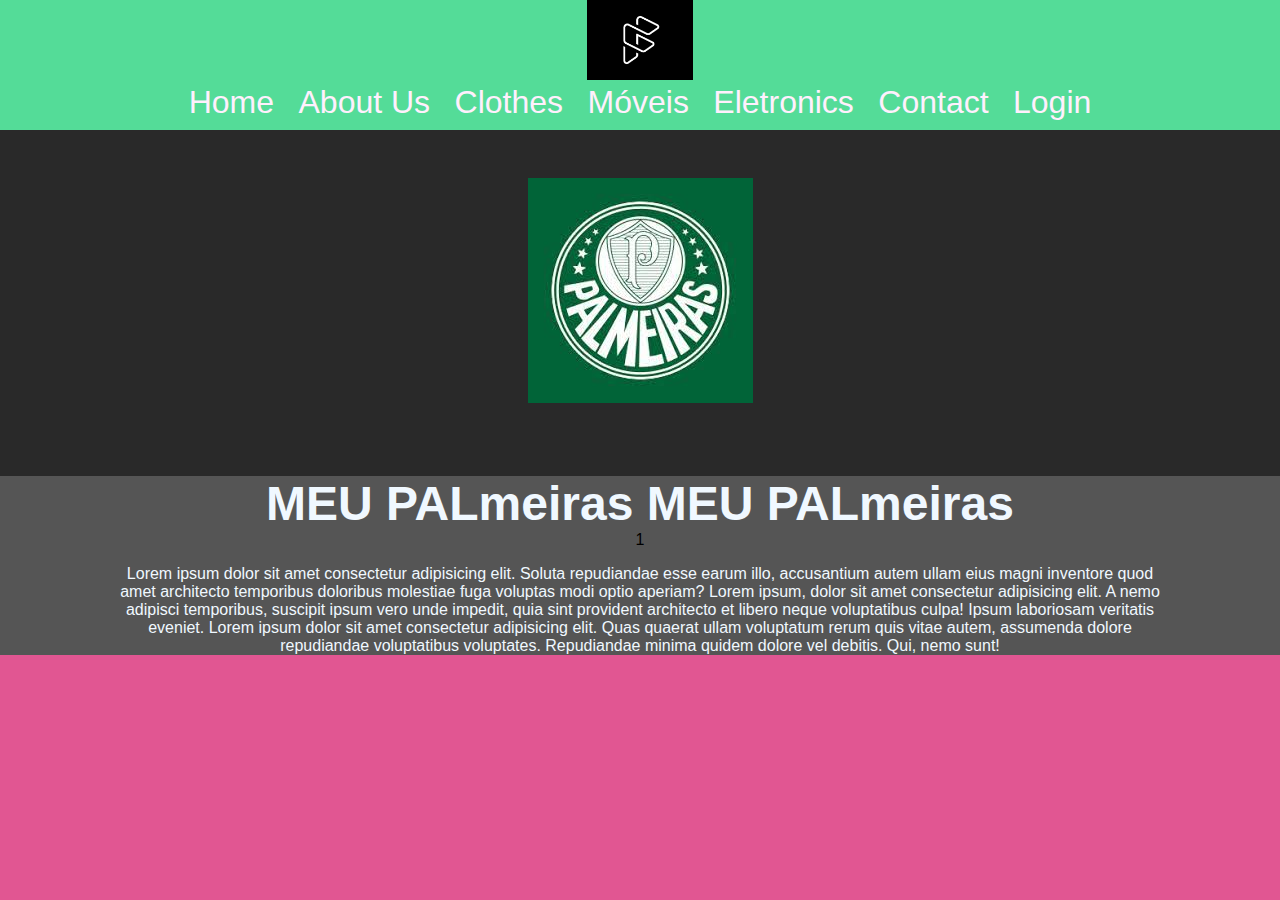
<file: LMR/index.html>
<!DOCTYPE html>
<html lang="pt-br">

<head>
    <meta charset="UTF-8">
    <meta http-equiv="X-UA-Compatible" content="IE=edge">
    <meta name="viewport" content="width=device-width, initial-scale=1.0">
    <link rel="stylesheet" href="style.css">
    <title>Semântica CSS</title>
</head>

<body>
    <header>
        <nav id="menu">
            <a href="index.html">
                <img src="img/logoIcon.webp" alt="Logo Icon">
            </a>
            <br>
            <a href="index.html" class="linkMenu">Home</a>
            <a href="#" class="linkMenu">About Us</a>
            <a href="#" class="linkMenu">Clothes</a>
            <a href="#" class="linkMenu">Móveis</a>
            <a href="#" class="linkMenu">Eletronics</a>
            <a href="contato.html" class="linkMenu">Contact</a>
            <a href="login.html" class="linkMenu">Login</a>
        </nav>
    </header>

    <div class="parte">
        <div class="img">
            <figure>
                <img src="img/download.jfif susu.jfif" alt="Simbolic Image">
            </figure>
        </div>
        <div class="text">
            <h1>MEU PALmeiras MEU PALmeiras</h1>1
            <p>Lorem ipsum dolor sit amet consectetur adipisicing elit. Soluta repudiandae esse earum illo, accusantium autem ullam eius magni inventore quod amet architecto temporibus doloribus molestiae fuga voluptas modi optio aperiam? Lorem ipsum, dolor sit amet consectetur adipisicing elit. A nemo adipisci temporibus, suscipit ipsum vero unde impedit, quia sint provident architecto et libero neque voluptatibus culpa! Ipsum laboriosam veritatis eveniet. Lorem ipsum dolor sit amet consectetur adipisicing elit. Quas quaerat ullam voluptatum rerum quis vitae autem, assumenda dolore repudiandae voluptatibus voluptates. Repudiandae minima quidem dolore vel debitis. Qui, nemo sunt!</p>
        </div>
    </div>
</body>

</html>
</file>
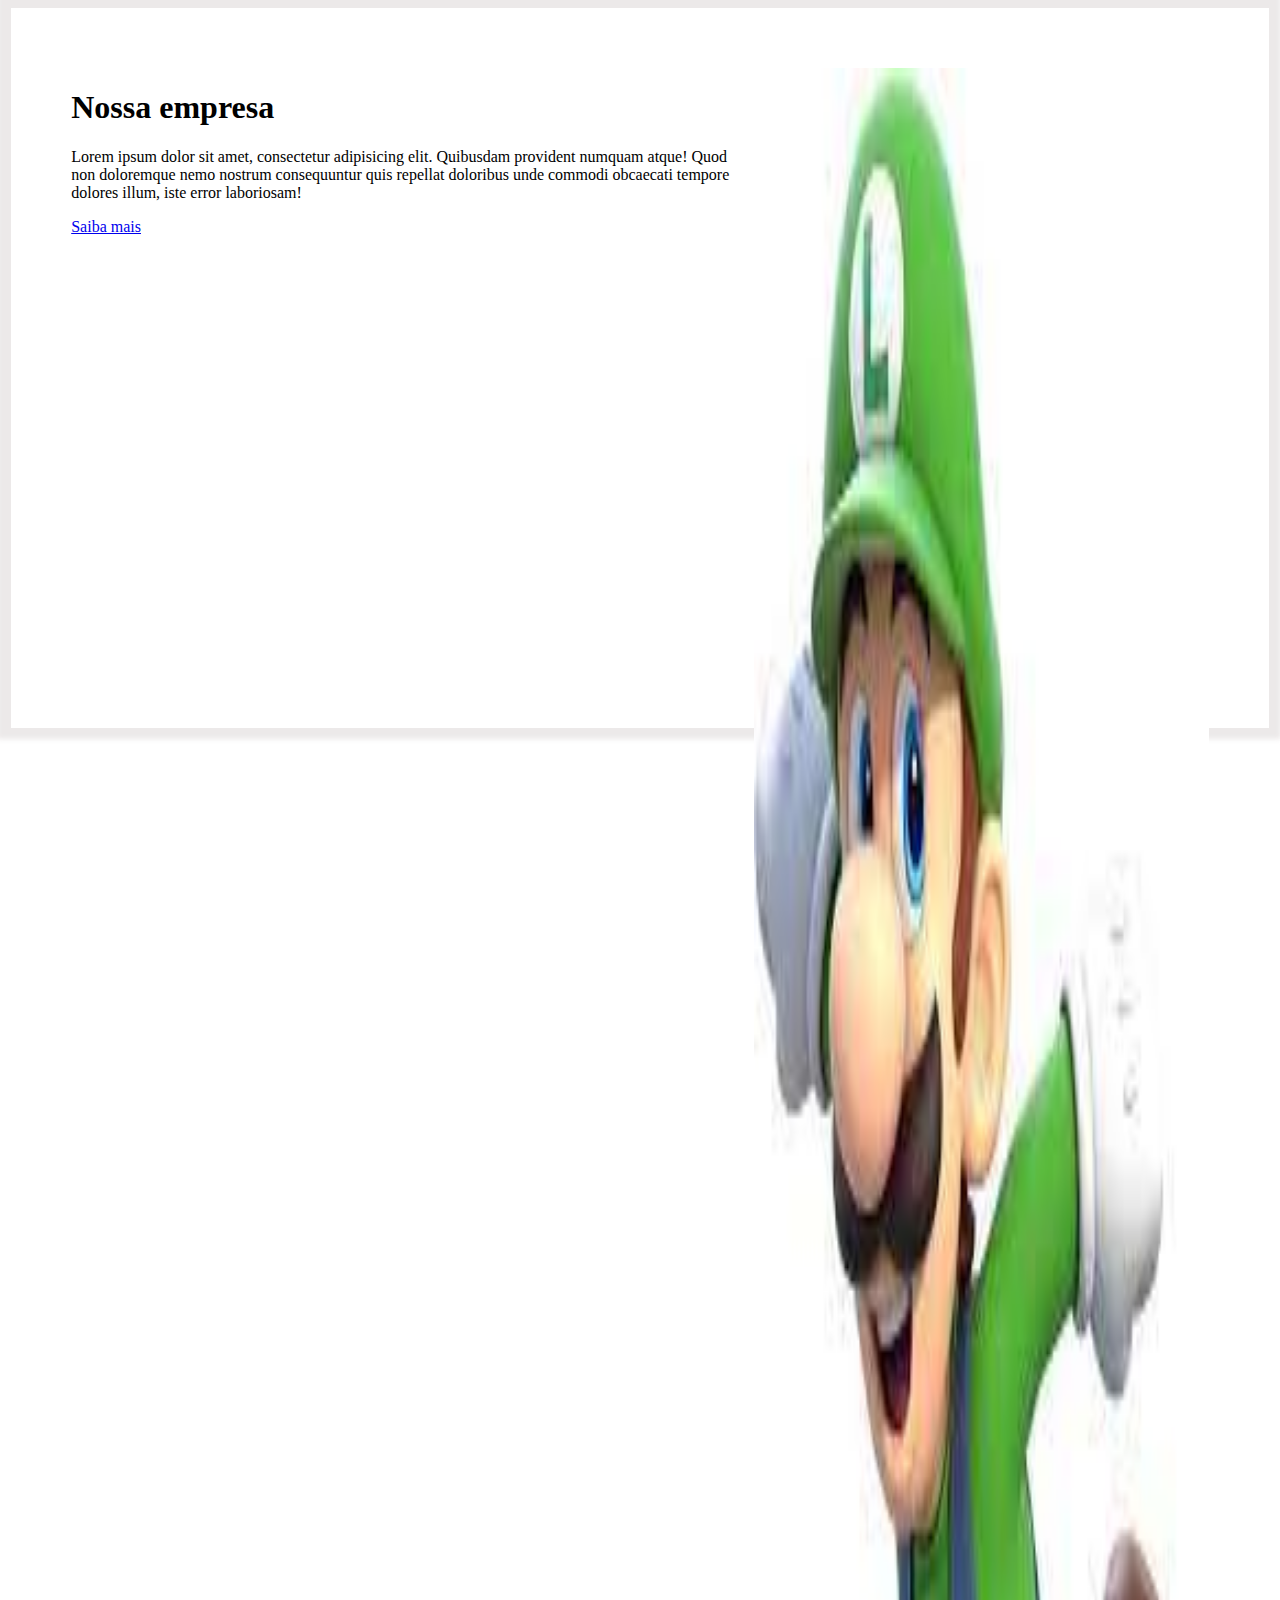
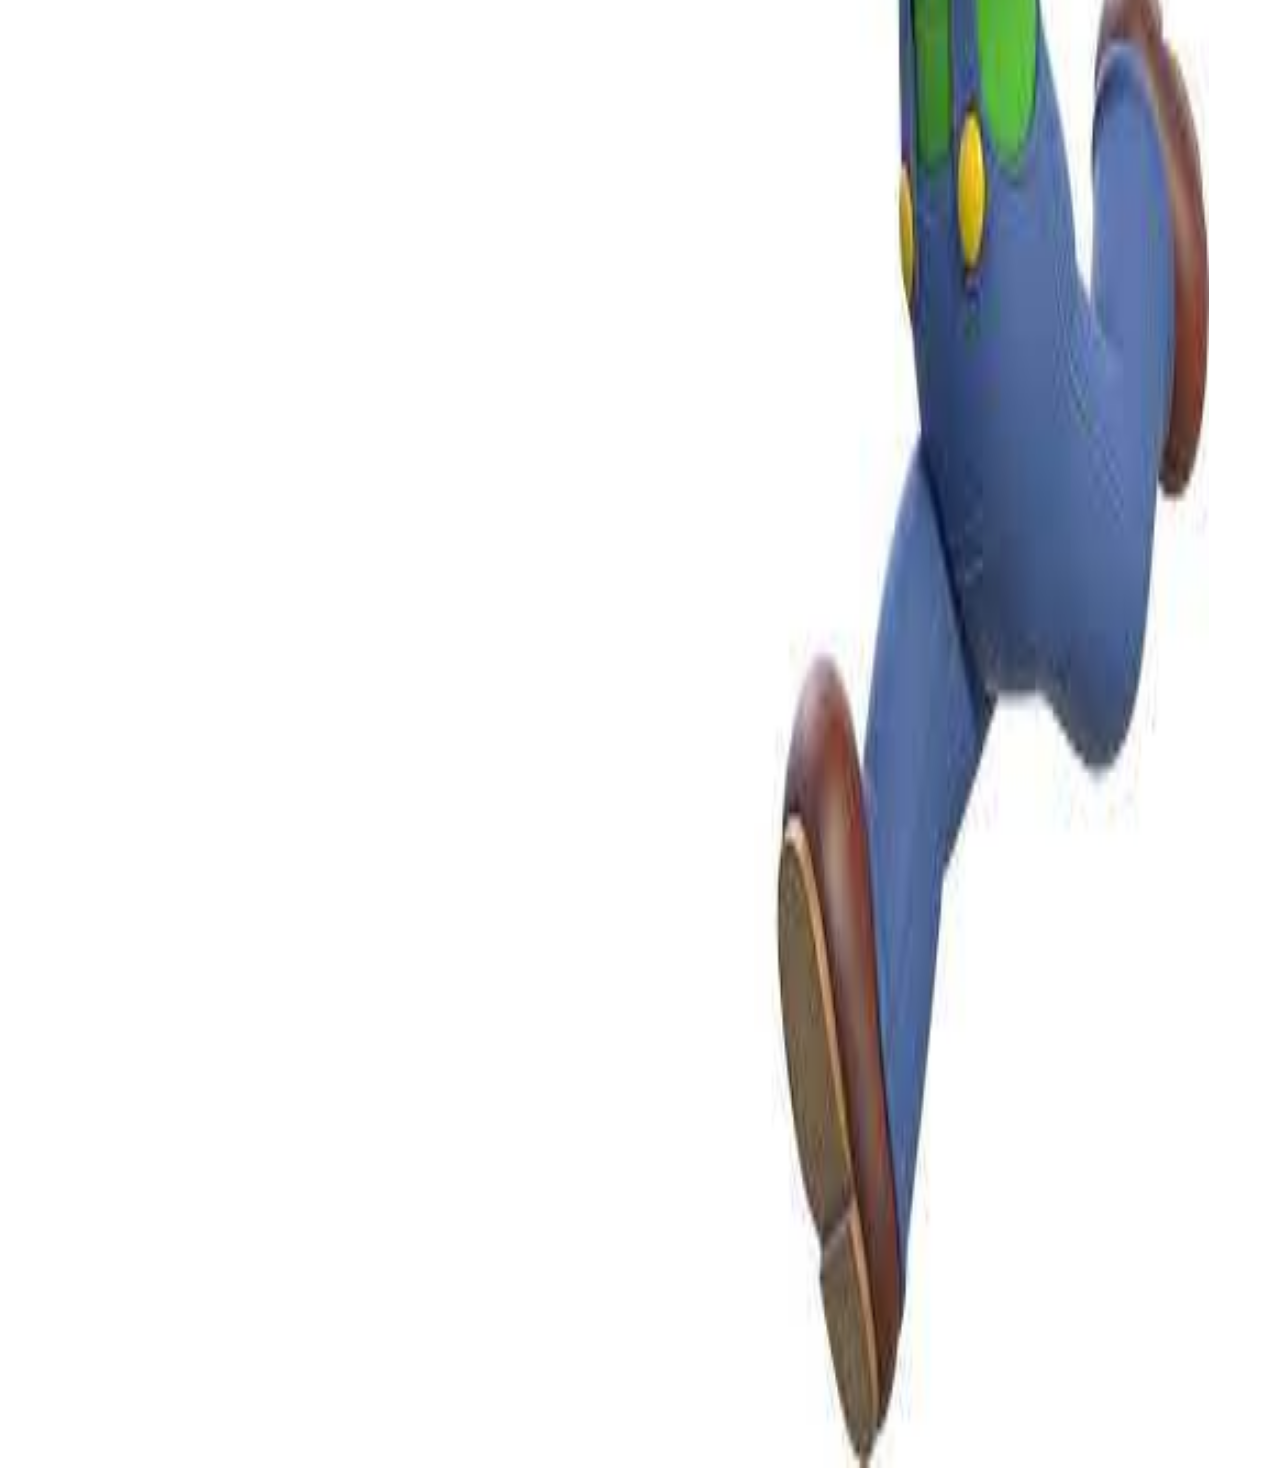
<file: LMR/ResposividadeMQCSS/Index.html>
<!DOCTYPE html>
<html lang="pt-br">

<head>
    <meta charset="UTF-8">
    <meta http-equiv="X-UA-Compatible" content="IE=edge">
    <meta name="viewport" content="width=device-width, initial-scale=1.0">
    <title>RESPONSIVIDADE</title>
    <link rel="stylesheet" href="style.css">
</head>

<body>
    <div class="banner">

        <img src="img/download (1).jfif" alt="reunião">
        <section class="texto>">
            <h1>Nossa empresa</h1>
            <p>Lorem ipsum dolor sit amet, consectetur adipisicing elit. Quibusdam provident numquam
            atque! Quod non doloremque nemo nostrum consequuntur quis repellat doloribus unde commodi obcaecati tempore
            dolores illum, iste error laboriosam!
        </p>
        <a href="a" class="btn-banner" target="_blank">Saiba mais
        </a>

    </section>
    </div>

</body

</html>
</file>
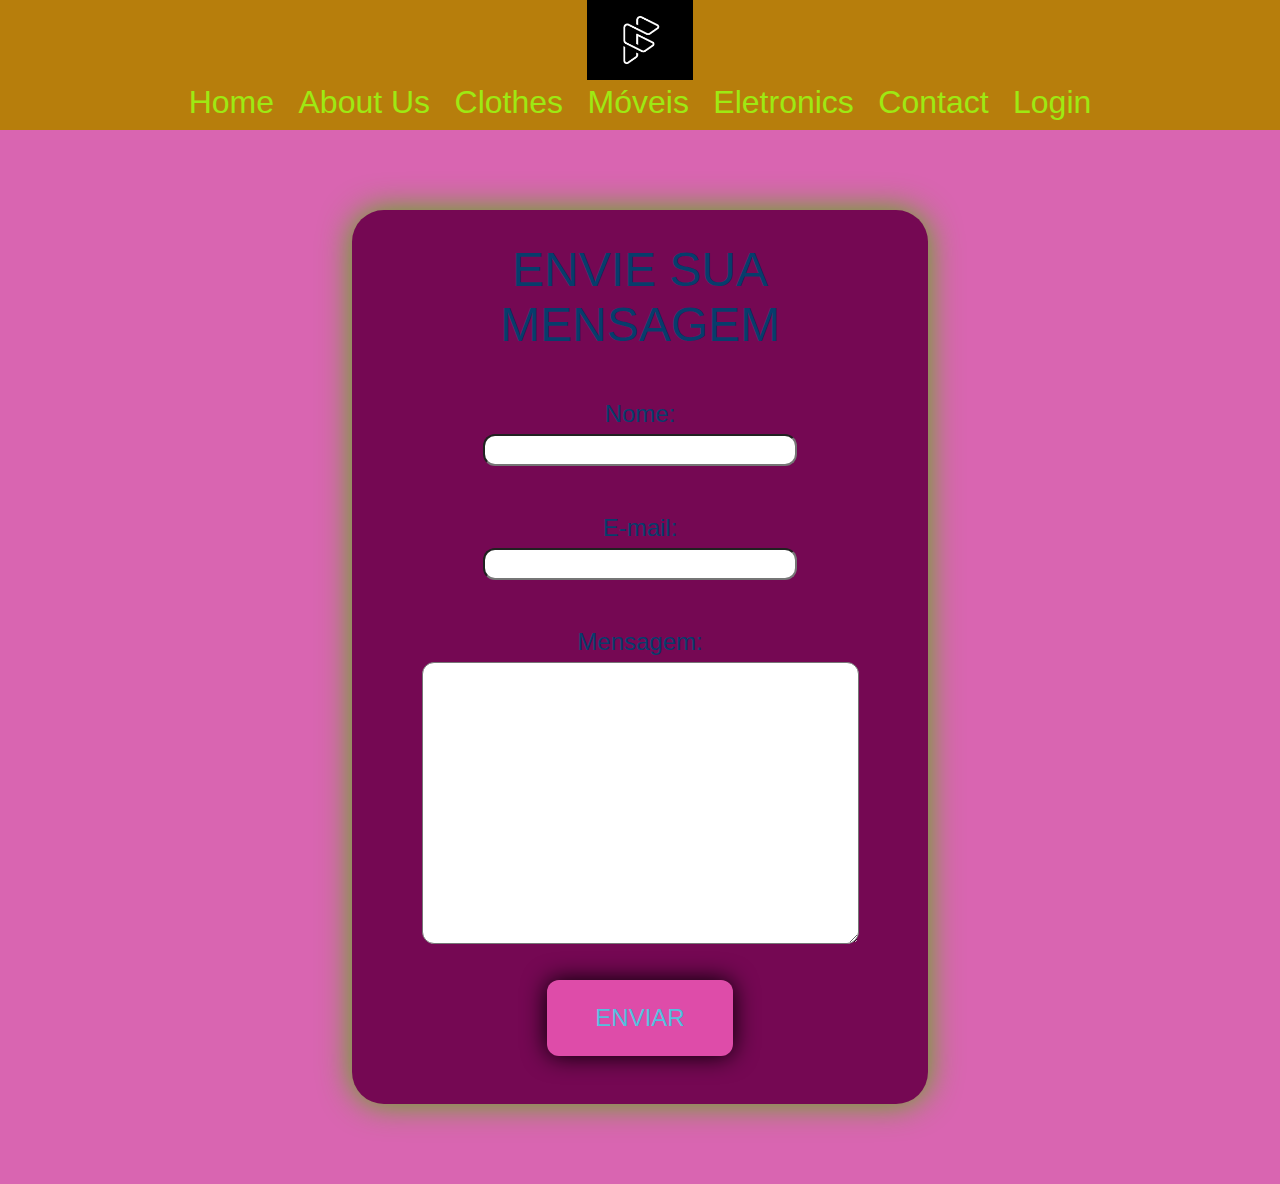
<file: LMR/contato.html>
<!DOCTYPE html>
<html lang="pt-br">

<head>
    <meta charset="UTF-8">
    <meta http-equiv="X-UA-Compatible" content="IE=edge">
    <meta name="viewport" content="width=device-width, initial-scale=1.0">
    <link rel="stylesheet" href="styleContato.css">
    <title>Semântica CSS</title>
</head>

<body>
    <header>
        <nav id="menu">
            <a href="index.html">
                <img src="img/logoIcon.webp" alt="Logo Icon">
            </a>
            <br>
            <a href="index.html" class="linkMenu">Home</a>
            <a href="#" class="linkMenu">About Us</a>
            <a href="#" class="linkMenu">Clothes</a>
            <a href="#" class="linkMenu">Móveis</a>
            <a href="#" class="linkMenu">Eletronics</a>
            <a href="contato.html" class="linkMenu">Contact</a>
            <a href="login.html" class="linkMenu">Login</a>
        </nav>
    </header>

    <article>
        <section>
            <form action="#" method="post">
                <p>ENVIE SUA MENSAGEM</p>

                <label for="userName">Nome:</label>
                <input type="text" name="userName" id="userName">

                <label for="userEmail">E-mail:</label>
                <input type="email" name="userEmail" id="userEmail">

                <label for="message">Mensagem:</label>
                <textarea name="message" id="message" cols="30" rows="10"></textarea>

                <div>
                    <input type="submit" value="ENVIAR" class="submit">
                </div>
            </form>
        </section>
    </article>
</body>

</html>
</file>
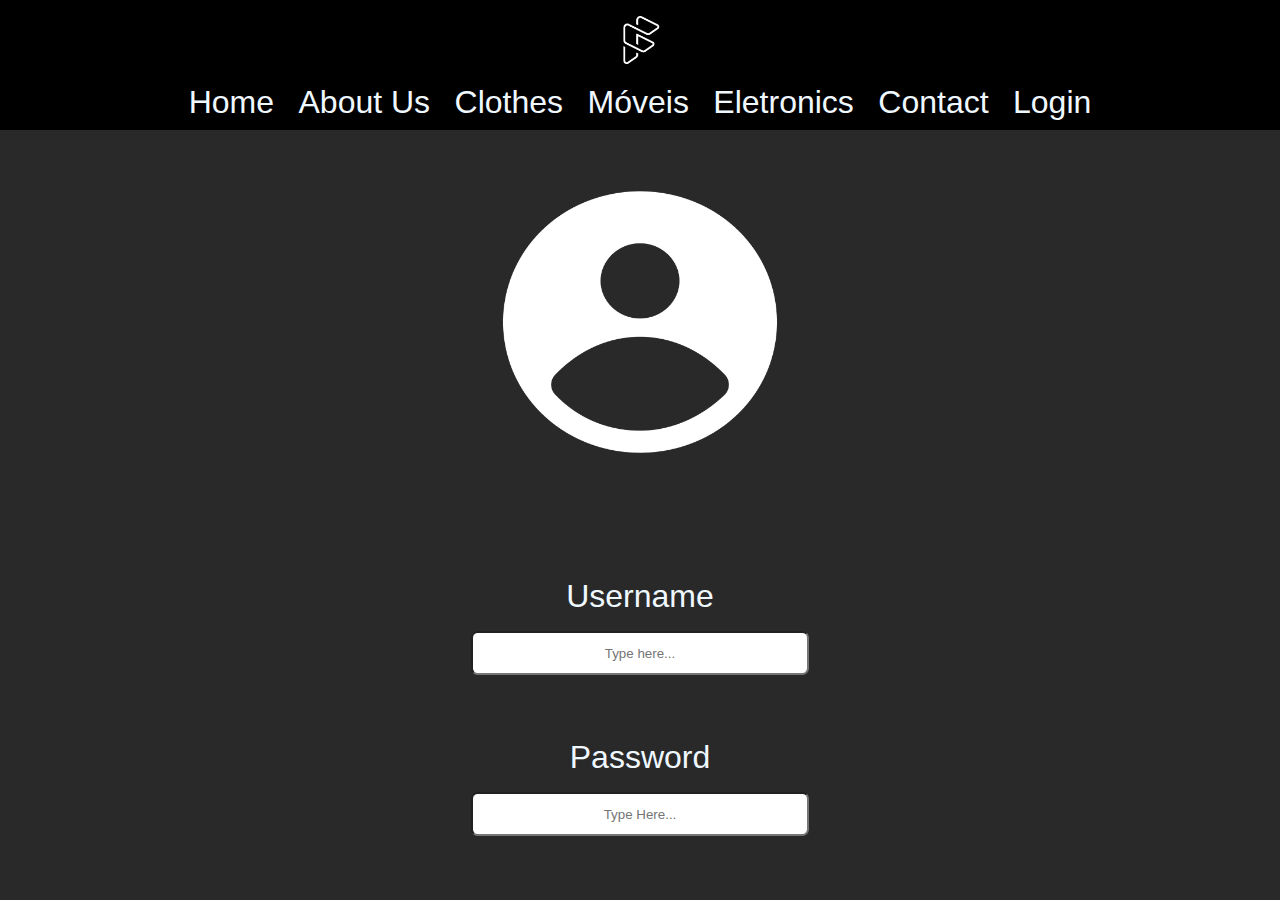
<file: LMR/login.html>
<!DOCTYPE html>
<html lang="pt-br">

<head>
    <meta charset="UTF-8">
    <meta http-equiv="X-UA-Compatible" content="IE=edge">
    <meta name="viewport" content="width=device-width, initial-scale=1.0">
    <link rel="stylesheet" href="styleLogin.css">
    <title>Document</title>
</head>

<body>
    <header>
        <nav id="menu">
            <a href="index.html">
                <img src="img/logoIcon.webp" alt="Logo Icon">
            </a>
            <br>
            <a href="index.html" class="linkMenu">Home</a>
            <a href="#" class="linkMenu">About Us</a>
            <a href="#" class="linkMenu">Clothes</a>
            <a href="#" class="linkMenu">Móveis</a>
            <a href="#" class="linkMenu">Eletronics</a>
            <a href="contato.html" class="linkMenu">Contact</a>
            <a href="login.html" class="linkMenu">Login</a>
        </nav>
    </header>

    <div class="login">
        <div>
            <figure>
                <img src="img/loginICO-removebg-preview.png" alt="Imagem Login">
            </figure>
        </div>

        <form method="post" action="#">
            <p class="username">Username</p>
            <input type="text" name="username" id="username" placeholder="Type here...">

            <p class="password">Password</p>
            <input type="password" name="password" id="password" placeholder="Type Here...">
        </form>
        
    </div>

</body>

</html>
</file>
<file: LMR/style.css>
@charset "UTF-8";
/*Mexendo universalmente*/
*{
    margin: 0;
    padding: 0;
    font-family: 'Franklin Gothic Medium', 'Arial Narrow', Arial, sans-serif;
}

body{
    background-color: rgb(225, 86, 146);
}

/*Navigator Menu*/
#menu{
    width: 100%;
    height: 130px;
    background-color: #54dc98;
    text-align: center;
}

#menu img{
    height: 80px;
}

.linkMenu{
    text-decoration: none;
    padding: 0px 10px;
    color: rgb(255, 240, 253);
    font-size: 2em;
}

/*Parte*/
.parte{
    text-align: center;
}

.img{
    background-color: rgb(41, 41, 41);
    padding: 3em 0 3em 0;
}
.parte figure{
    margin: 0 20% 0 20%;
    height: 250px;
    width: 60%;
    overflow: hidden;
}

.text{
    background-color: rgb(85, 85, 85);
}
.text h1{
    color: aliceblue;
    margin: 0px 3em;
    font-size: 3em;
}
.text p{
    color: aliceblue;
    margin: 1em 7em 0 7em;
    font-size: 1em;
}
</file>
<file: LMR/ResposividadeMQCSS/style.css>
.banner{
    width:90% ;
    height: 600px;
    padding: 60px;
    margin: 0 auto;
    display: table;
    box-shadow: -1px -2px 5px 13px rgba(230,225,225,0.75);
}
.banner img{
    width: 40%;
    height: 500%;
    float:  right;
}
.banner .texto{
    margin-top: 50px;
    width: 50%;
    font-size:  2px;
}
</file>
<file: LMR/styleContato.css>
@charset "UTF-8";
/*Mexendo universalmente*/
*{
    margin: 0;
    padding: 0;
    font-family: 'Franklin Gothic Medium', 'Arial Narrow', Arial, sans-serif;
}

body{
    background-color: rgb(217, 101, 177);
}

/*Navigator Menu*/
#menu{
    width: 100%;
    height: 130px;
    background-color: #b77e0c;
    text-align: center;
}

#menu img{
    height: 80px;
}

.linkMenu{
    text-decoration: none;
    padding: 0px 10px;
    color: rgb(158, 233, 19);
    font-size: 2em;
}

/*Espaço de Contato*/
article{
    color: rgb(7, 61, 108);
    background-color: rgb(117, 8, 83);
    box-shadow: 0 0 2em rgb(84, 178, 17);
    text-align: center;
    width: 40%;
    margin: 5em auto;
    padding: 2em;
    border-radius: 2em;
}

form p{
    font-size: 3em;
}
form label{
    font-size: 1.5em;
    display: block;
    padding: 2em 0 .25em 0;
}
form div{
    margin:2em 0 1em 0;
}
.submit{
    box-shadow: 0 0 1em rgb(0, 0, 0);
    border: none;
    color: rgb(82, 193, 223);
    padding: 1em 2em;
    font-size: 1.5em;
    border-radius: .5em;
    background-color: rgb(222, 76, 169);
}
.submit:hover{
    cursor: pointer;
}
input[type="text"], input[type="email"], textarea{
    font-size:1.5em;
    text-align: center;
    background-color: 1rgb(197, 207, 87);
    border-radius: .5em;
}
</file>
<file: LMR/styleLogin.css>
@charset "UTF-8";
/*Mexendo universalmente*/
*{
    margin: 0;
    padding: 0;
    font-family: 'Franklin Gothic Medium', 'Arial Narrow', Arial, sans-serif;
}

body{
    background-color: rgb(41,41,41);
}

/*Navigator Menu*/
#menu{
    width: 100%;
    height: 130px;
    background-color: #000000;
    text-align: center;
}

#menu img{
    height: 80px;
}

.linkMenu{
    text-decoration: none;
    padding: 0px 10px;
    color: aliceblue;
    font-size: 2em;
}


/*Login*/
.login{
    background-color: rgb(41, 41, 41);
}
.login div{
    padding: 3em 0 3em 0;
}

.login img{
    filter: invert();
    display: block;
    margin: 0 auto 0 auto;
    width: 18em;
    height: 18em;
}

form{
    text-align: center;
}
form p{
    font-size: 2em;
    color: aliceblue;
}
.password, .username{
    margin: 2em 0 .5em 0;
}
form input{
    border-radius: .5em;
    width: 25em;
    height: 3em;
}

input[type="text"], input[type="password"]{
    text-align: center;
}
</file>
